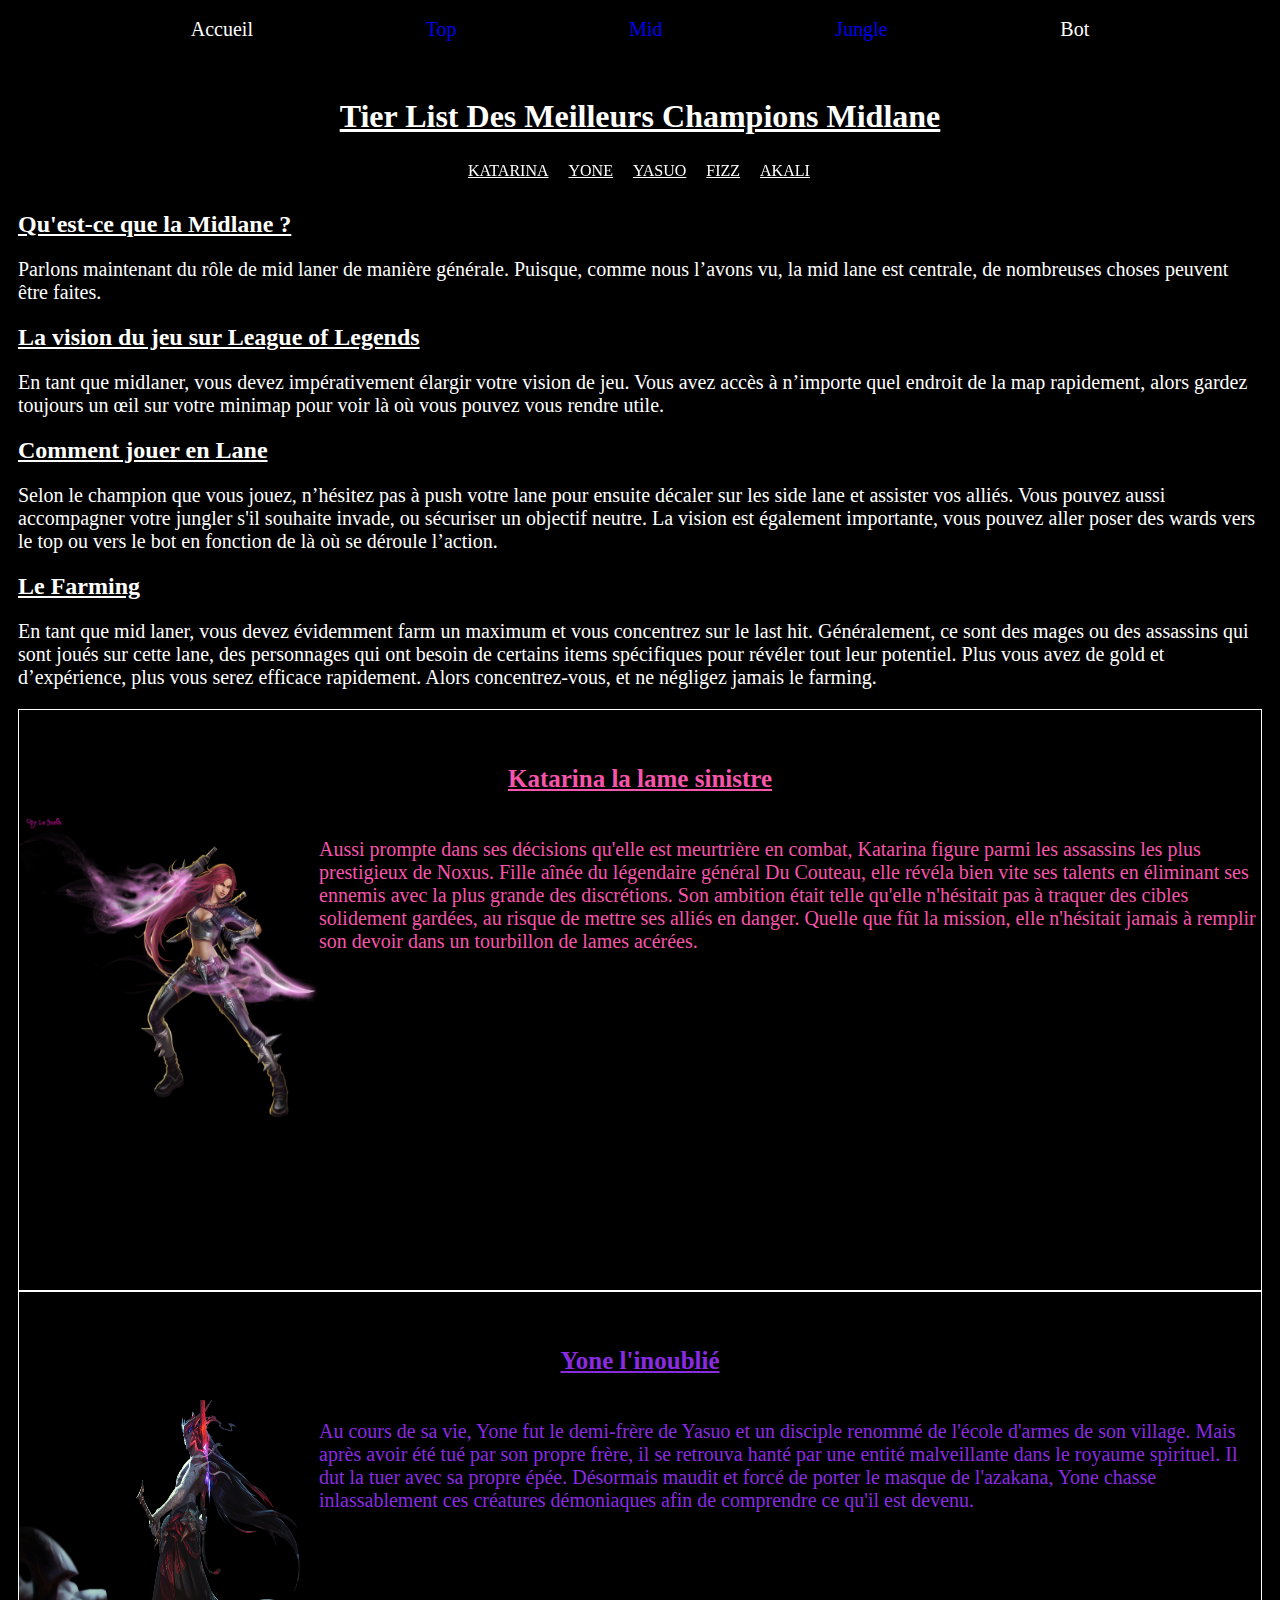
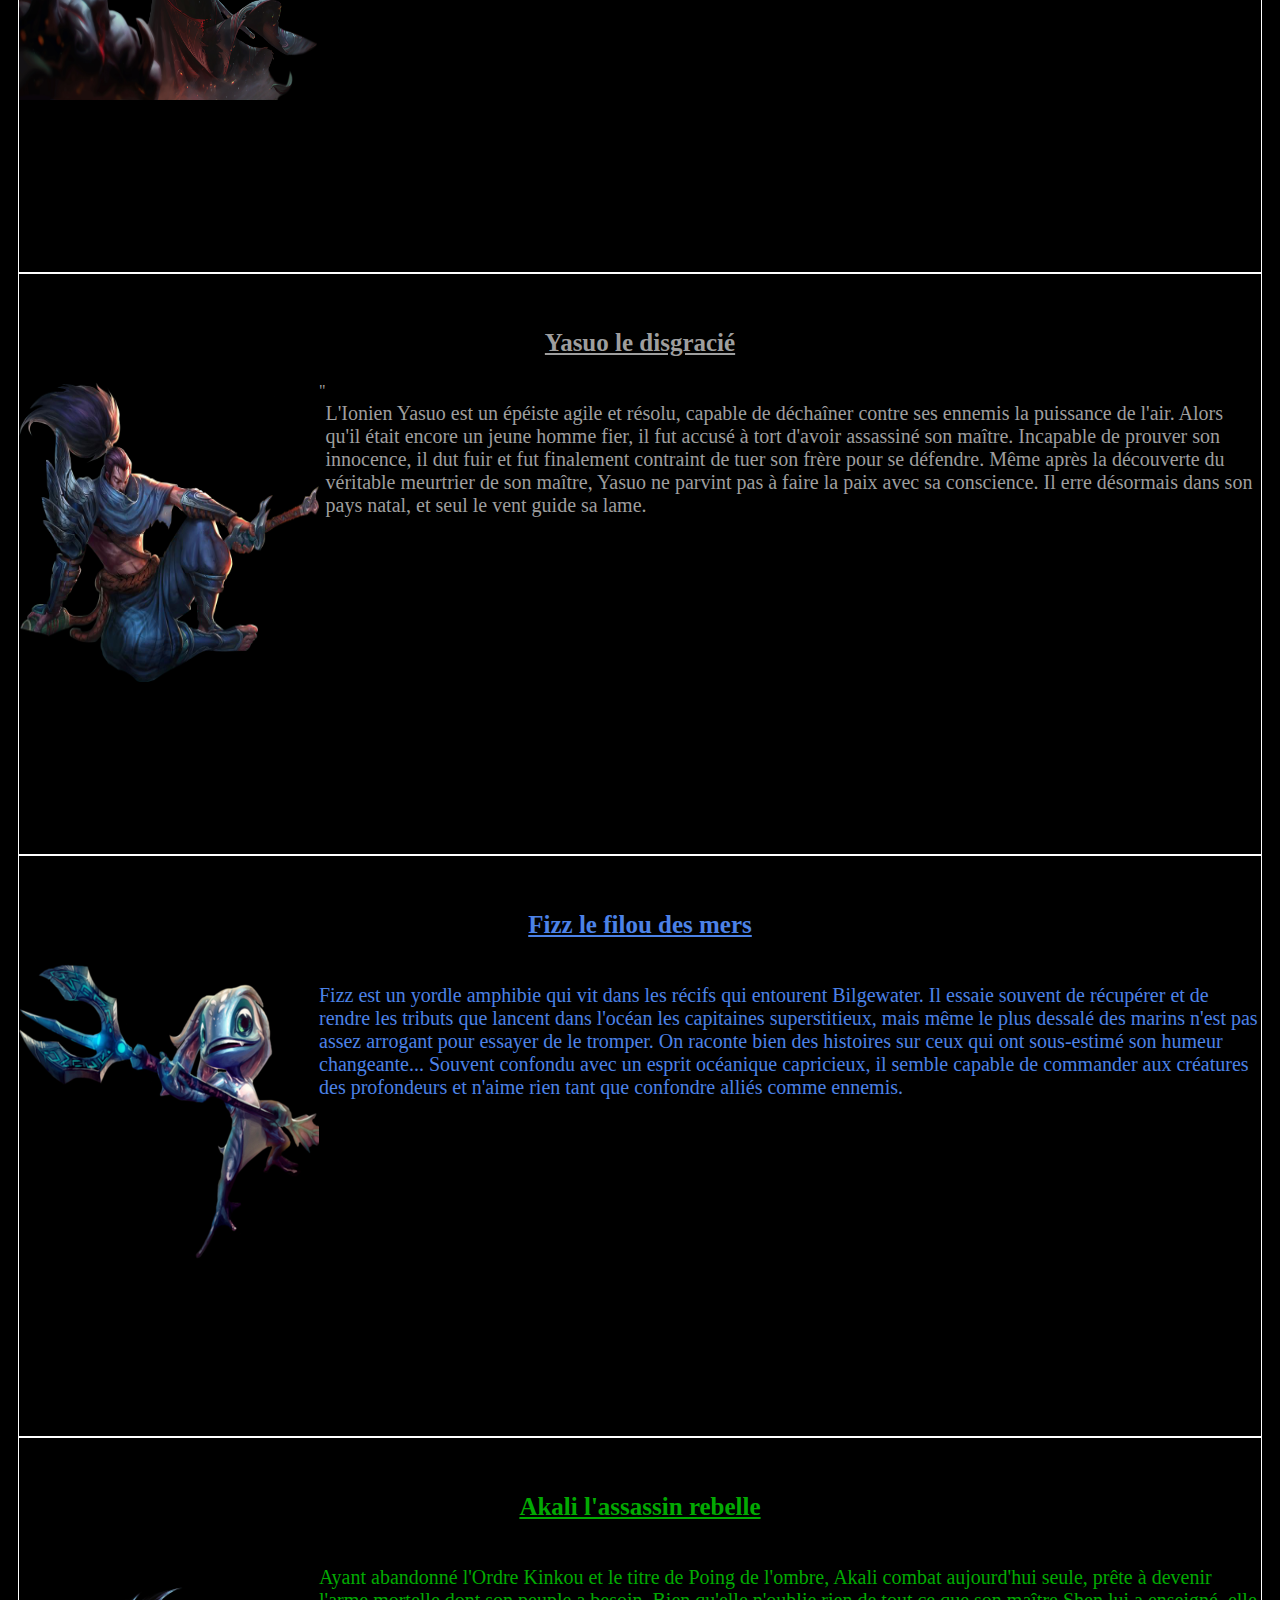
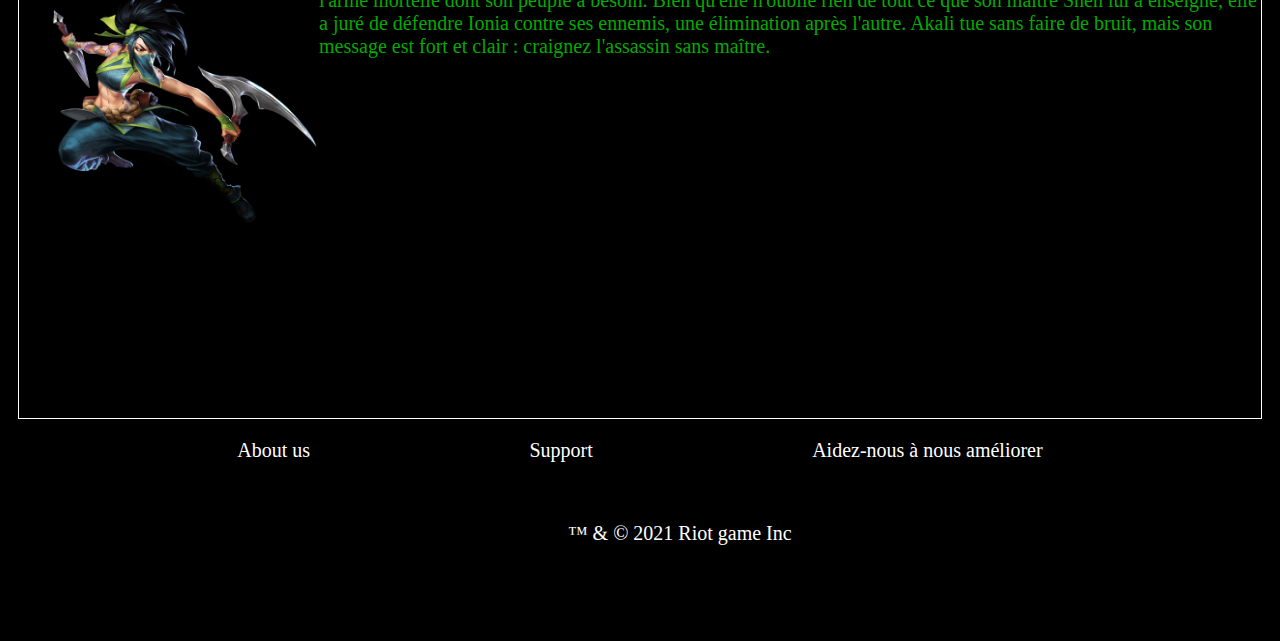
<file: index.html>
<!DOCTYPE html>
<html lang="fr">
  <head>
    <meta charset="UTF-8" />
    <meta name="viewport" content="width=device-width, initial-scale=1.0" />
    <title>Tier list des meilleurs champions à jouer dans la Midlane</title>
    <link rel="stylesheet" type="text/css" href="style.css" media="all" />
  </head>
  <body>
    <nav class="navigateur">
      <p class="onglet">Accueil</p>
      <p class="onglet"><a href="Top.html" >Top</a></p>
      <p class="onglet"><a href="index.html" >Mid</a></p>
      <p class="onglet"><a href="jungle.html" >Jungle</a></p>
      <p class="onglet">Bot</p>
    </nav>
    <div class="general">
      <div>
        <h1>Tier List des meilleurs champions Midlane</h1>
      </div>

</div>

<div class="nav">
    <ul>
        <li><a href="#katarina">KATARINA</a></li>
        <li><a href="#yone">YONE</a></li>
        <li><a href="#yasuo">YASUO</a></li>
        <li><a href="#fizz">FIZZ</a></li>
        <li><a href="#akali">AKALI</a></li>
    </ul>
</div>
</div>
</div>
      <div class="intro">
        <h2>Qu'est-ce que la Midlane ?</h2>

        <p>
          Parlons maintenant du rôle de mid laner de manière générale. Puisque,
          comme nous l’avons vu, la mid lane est centrale, de nombreuses choses
          peuvent être faites.
        </p>

        <h2>La vision du jeu sur League of Legends</h2>

        <p>
          En tant que midlaner, vous devez impérativement élargir votre vision
          de jeu. Vous avez accès à n’importe quel endroit de la map rapidement,
          alors gardez toujours un œil sur votre minimap pour voir là où vous
          pouvez vous rendre utile.
        </p>

        <h2>Comment jouer en Lane</h2>

        <p>
          Selon le champion que vous jouez, n’hésitez pas à push votre lane pour
          ensuite décaler sur les side lane et assister vos alliés. Vous pouvez
          aussi accompagner votre jungler s'il souhaite invade, ou sécuriser un
          objectif neutre. La vision est également importante, vous pouvez aller
          poser des wards vers le top ou vers le bot en fonction de là où se
          déroule l’action.
        </p>

        <h2>Le Farming</h2>

        <p>
          En tant que mid laner, vous devez évidemment farm un maximum et vous
          concentrez sur le last hit. Généralement, ce sont des mages ou des
          assassins qui sont joués sur cette lane, des personnages qui ont
          besoin de certains items spécifiques pour révéler tout leur potentiel.
          Plus vous avez de gold et d’expérience, plus vous serez efficace
          rapidement. Alors concentrez-vous, et ne négligez jamais le farming.
        </p>
        
      </div>
        <div id="katarina" class="perso" >
          <div class="colorkat">
            <h3 >Katarina la lame sinistre</h3>
            <div class="persodescription">
              <img src="katarina.png" alt="photo de katarina" />
              <p>
                Aussi prompte dans ses décisions qu'elle est meurtrière en
                combat, Katarina figure parmi les assassins les plus prestigieux
                de Noxus. Fille aînée du légendaire général Du Couteau, elle
                révéla bien vite ses talents en éliminant ses ennemis avec la
                plus grande des discrétions. Son ambition était telle qu'elle
                n'hésitait pas à traquer des cibles solidement gardées, au
                risque de mettre ses alliés en danger. Quelle que fût la
                mission, elle n'hésitait jamais à remplir son devoir dans un
                tourbillon de lames acérées.
              </p>
            </div>
          </div>
        </div>
      

      <div class="perso" id="yone">
        <div class="coloryone">
          <h3>Yone l'inoublié</h3>
          <div class="persodescription">
            <img src="yone.png" alt="photo de yone" />
            <p>
              Au cours de sa vie, Yone fut le demi-frère de Yasuo et un disciple
              renommé de l'école d'armes de son village. Mais après avoir été
              tué par son propre frère, il se retrouva hanté par une entité
              malveillante dans le royaume spirituel. Il dut la tuer avec sa
              propre épée. Désormais maudit et forcé de porter le masque de
              l'azakana, Yone chasse inlassablement ces créatures démoniaques
              afin de comprendre ce qu'il est devenu.
            </p>
          </div>
        </div>
      </div>

      <div class="perso" id="yasuo">
        <div class="coloryas">
          <h3>Yasuo le disgracié</h3>
          <div class="persodescription">
            <img src="yasuo.png" alt="photo de yasuo" />"
            <p>
              L'Ionien Yasuo est un épéiste agile et résolu, capable de
              déchaîner contre ses ennemis la puissance de l'air. Alors qu'il
              était encore un jeune homme fier, il fut accusé à tort d'avoir
              assassiné son maître. Incapable de prouver son innocence, il dut
              fuir et fut finalement contraint de tuer son frère pour se
              défendre. Même après la découverte du véritable meurtrier de son
              maître, Yasuo ne parvint pas à faire la paix avec sa conscience.
              Il erre désormais dans son pays natal, et seul le vent guide sa
              lame.
            </p>
          </div>
        </div>
      </div>

      <div class="perso" id="fizz">
        <div class="fizz">
          <h3>Fizz le filou des mers</h3>
          <div class="persodescription">
            <img src="fizz.png" alt="photo de Fizz" />

            <p>
              Fizz est un yordle amphibie qui vit dans les récifs qui entourent
              Bilgewater. Il essaie souvent de récupérer et de rendre les
              tributs que lancent dans l'océan les capitaines superstitieux,
              mais même le plus dessalé des marins n'est pas assez arrogant pour
              essayer de le tromper. On raconte bien des histoires sur ceux qui
              ont sous-estimé son humeur changeante... Souvent confondu avec un
              esprit océanique capricieux, il semble capable de commander aux
              créatures des profondeurs et n'aime rien tant que confondre alliés
              comme ennemis.
            </p>
          </div>
        </div>
      </div>

      <div class="perso" id="akali">
        <div class="colorakali">
          <h3>Akali l'assassin rebelle</h3>
          <div class="akali">
            <div class="persodescription">
              <div class="resize">
                <img src="akali.png" alt="photo de akali" />
              </div>
            </div>
            <p>
              Ayant abandonné l'Ordre Kinkou et le titre de Poing de l'ombre,
              Akali combat aujourd'hui seule, prête à devenir l'arme mortelle
              dont son peuple a besoin. Bien qu'elle n'oublie rien de tout ce
              que son maître Shen lui a enseigné, elle a juré de défendre Ionia
              contre ses ennemis, une élimination après l'autre. Akali tue sans
              faire de bruit, mais son message est fort et clair : craignez
              l'assassin sans maître.
            </p>
          </div>
        </div>
      </div>
    </div>
    <footer>

      <div class="footi">
        <p class="foot">About us </p>
        <p class="foot">Support </p>
        <p class="foot">Aidez-nous à nous améliorer</p>
        
      </div>
      <div class="riot">
        
        <p>™ & © 2021 Riot game Inc</p>
      </div>
      
      
    </footer>
  </body>
</html>
</file>
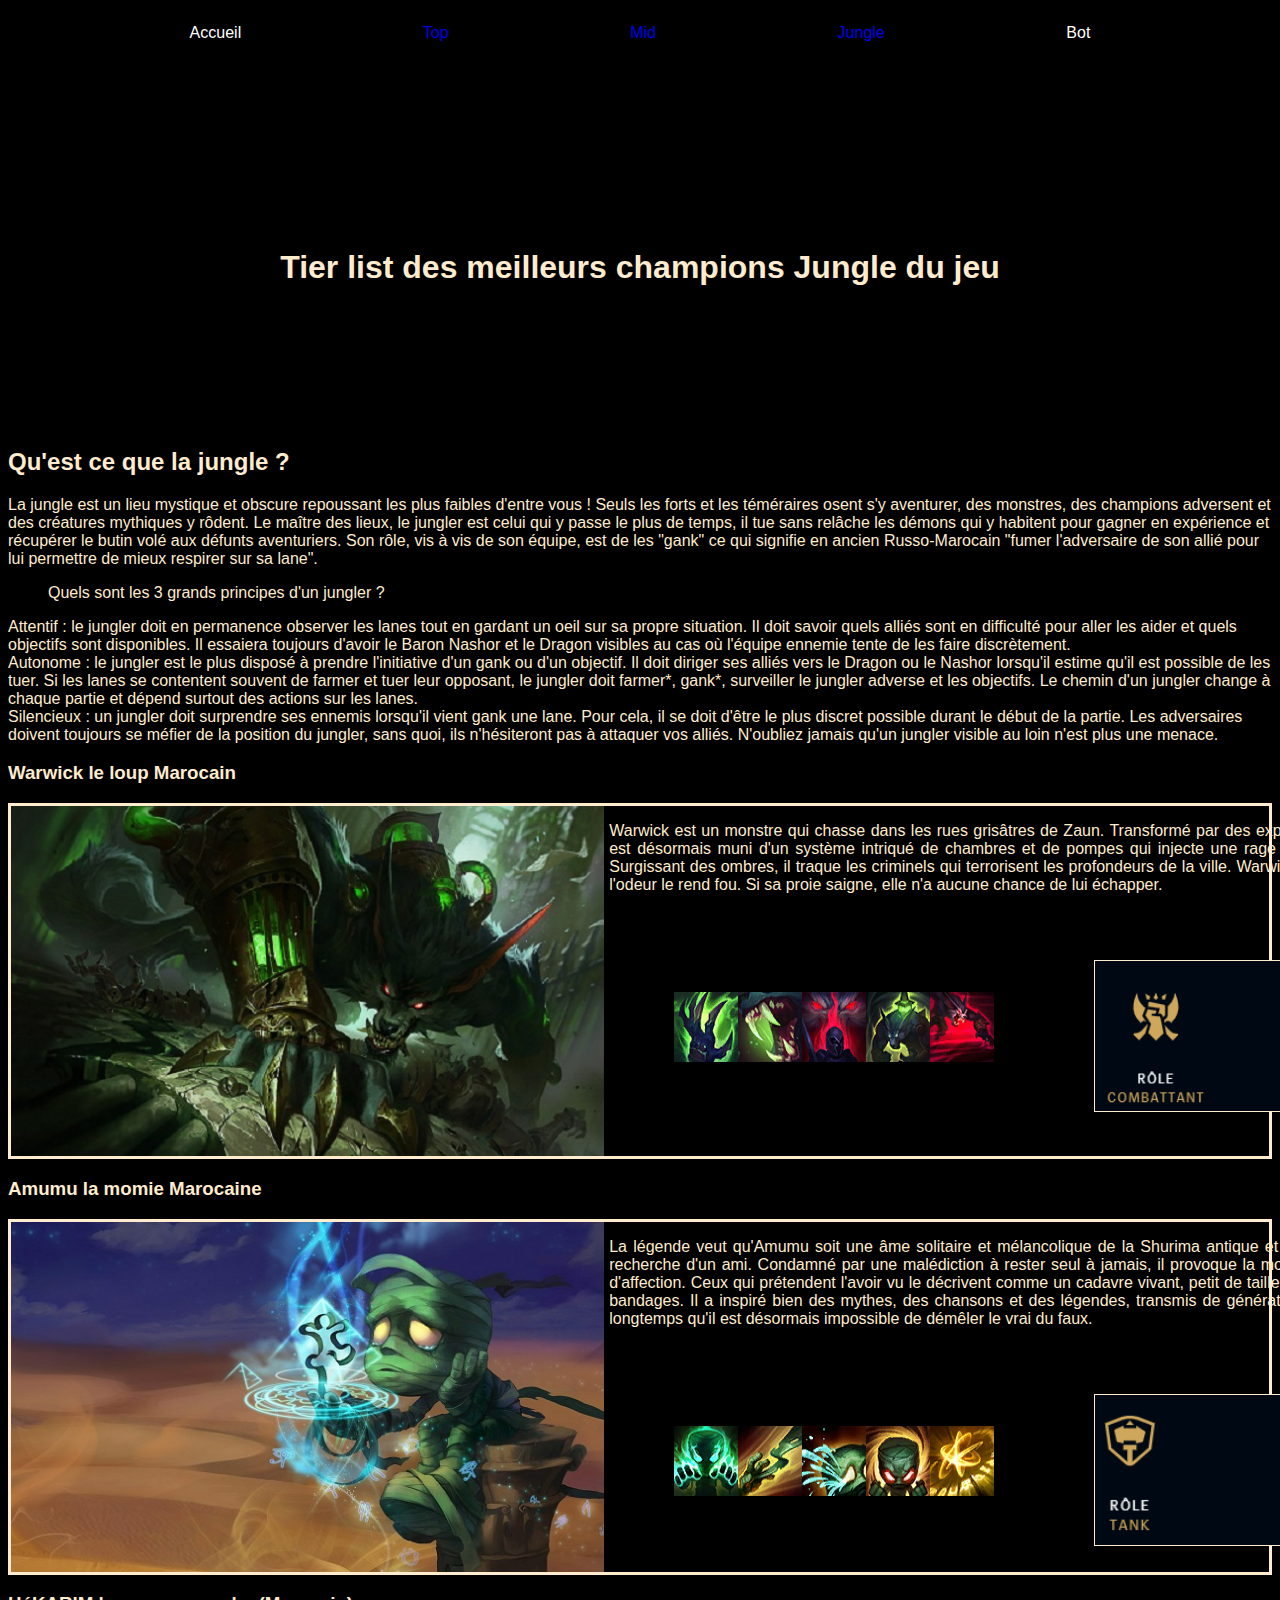
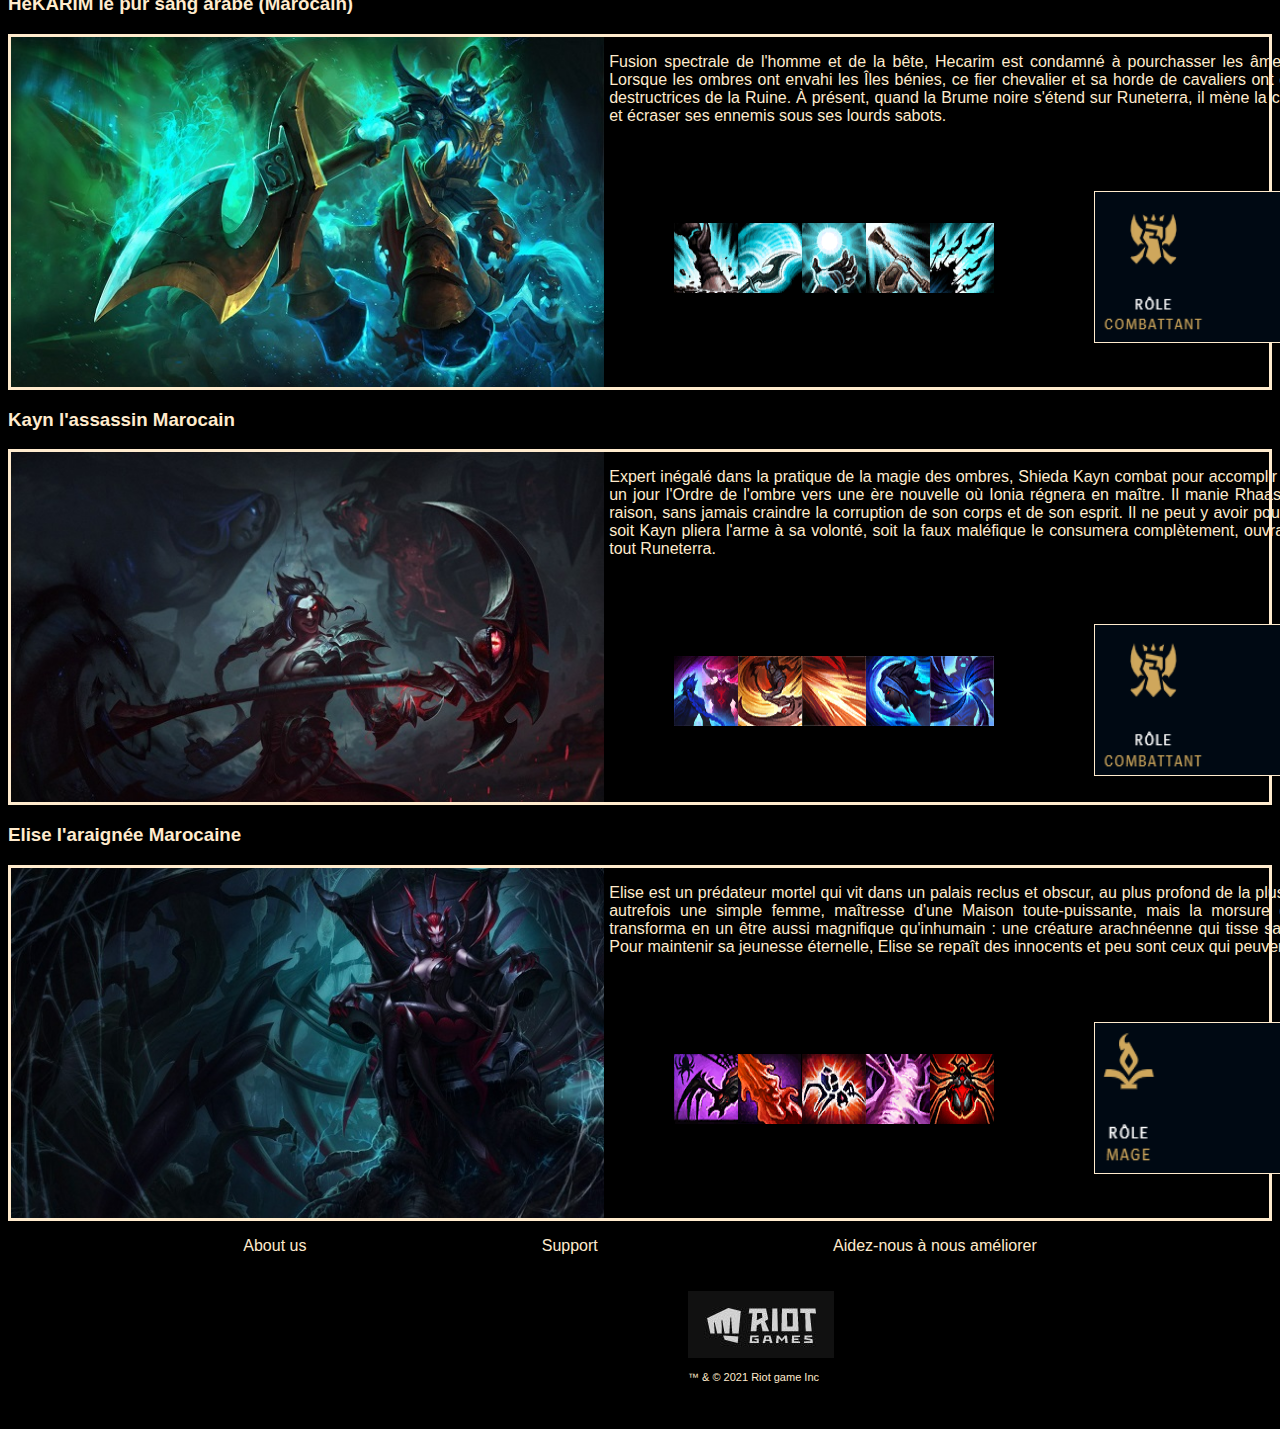
<file: jungle.html>
<!DOCTYPE html>
<html lang="fr">

<head>
        <meta charset="UTF-8">
        <meta name="viewport" content="width=device-width, initial-scale=1.0">
        <title>Tier list des meilleurs champions à jouer dans la Jungle</title>
        <link rel="stylesheet" type="text/css" href="projet.css" media="all" />
        
</head>

<body>
        <nav class="navigateur">
                <p class="onglet">Accueil</p>
                <p class="onglet"><a href="Top.html" >Top</a></p>
                <p class="onglet"><a href="index.html" >Mid</a></p>
                <p class="onglet"><a href="jungle.html" >Jungle</a></p>
                <p class="onglet">Bot</p>
              </nav> 

        <div class="fond">
                <div id="Jungle">
                        <div class="titre">
                                <h1>Tier list des meilleurs champions Jungle du jeu</h1>
                        </div>
                <div  class="salut"></div>
                        </div>
                </div>
                <div class="Présentation">
                        <h2>Qu'est ce que la jungle ?  </h2>
                        <p>La jungle est un lieu mystique et obscure repoussant les plus faibles d'entre vous ! Seuls les
                                forts et les téméraires osent s'y aventurer, des monstres, des champions adversent et
                                des créatures mythiques y rôdent. Le maître des lieux, le jungler est celui qui y passe
                                le plus de temps, il tue sans relâche les démons qui y habitent pour gagner en
                                expérience et récupérer le butin volé aux défunts aventuriers. Son rôle, vis à vis de
                                son équipe, est de les "gank" ce qui signifie en ancien Russo-Marocain "fumer
                                l'adversaire de son allié pour lui permettre de mieux respirer sur sa lane".</p>
                        <ul>Quels sont les 3 grands principes d'un jungler ?</ul>
                        <li>Attentif : le jungler doit en permanence observer les lanes tout en gardant un oeil sur sa
                                propre situation. Il doit savoir quels alliés sont en difficulté pour aller les aider et
                                quels objectifs sont disponibles. Il essaiera toujours d'avoir le Baron Nashor et le
                                Dragon visibles au cas où l'équipe ennemie tente de les faire discrètement.</li>
                        <li>Autonome : le jungler est le plus disposé à prendre l'initiative d'un gank ou d'un objectif.
                                Il doit diriger ses alliés vers le Dragon ou le Nashor lorsqu'il estime qu'il est
                                possible de les tuer. Si les lanes se contentent souvent de farmer et tuer leur
                                opposant, le jungler doit farmer*, gank*, surveiller le jungler adverse et les
                                objectifs. Le chemin d'un jungler change à chaque partie et dépend surtout des actions
                                sur les lanes.</li>
                        <li>Silencieux : un jungler doit surprendre ses ennemis lorsqu'il vient gank une lane. Pour
                                cela, il se doit d'être le plus discret possible durant le début de la partie. Les
                                adversaires doivent toujours se méfier de la position du jungler, sans quoi, ils
                                n'hésiteront pas à attaquer vos alliés. N'oubliez jamais qu'un jungler visible au loin
                                n'est plus une menace.</li>
                </div>
                        <h3>Warwick le loup Marocain</h3>
                <div class="champ">
                        <img class="size-images2" src="images/Warwick_0.jpg">
                        <div class="champtexte">
                                <p class="text">Warwick est un monstre qui chasse dans les rues grisâtres de Zaun. Transformé par des
                                        expériences horribles, son corps est désormais muni d'un système intriqué de chambres et
                                        de pompes qui injecte une rage alchimique dans ses veines. Surgissant des ombres, il
                                        traque les criminels qui terrorisent les profondeurs de la ville. Warwick est attiré par
                                        le sang, dont l'odeur le rend fou. Si sa proie saigne, elle n'a aucune chance de lui
                                        échapper.</p>
                                <img class="size-images" src="images/warwick.png">
                                        <div class="spell">
                                                <img src="images/warwickP.png">
                                                <img src="images/warwickA.png">
                                                <img src="images/warwickW.png">
                                                <img src="images/warwickE.png">
                                                <img src="images/warwickR.png">
                                        </div>
                        </div>
                </div>
                        <h3>Amumu la momie Marocaine</h3>
                <div class="champ">
                        <img class="size-images2" src="images/Amumu_0.jpg">
                        <div class="champtexte">
                        <p class="text">La légende veut qu'Amumu soit une âme solitaire et mélancolique de la Shurima antique et
                                qu'il parcoure le monde à la recherche d'un ami. Condamné par une malédiction à rester
                                seul à jamais, il provoque la mort et la ruine à chaque geste d'affection. Ceux qui
                                prétendent l'avoir vu le décrivent comme un cadavre vivant, petit de taille, enveloppé
                                dans d'effrayants bandages. Il a inspiré bien des mythes, des chansons et des légendes,
                                transmis de génération en génération pendant si longtemps qu'il est désormais impossible
                                de démêler le vrai du faux.</p>
                        <img class="size-images" src="images/amumu.PNG">
                        <div class="spell">
                                <img src="images/amumuP.png">
                                <img src="images/amumuA.png">
                                <img src="images/amumuW.png">
                                <img src="images/amumuE.png">
                                <img src="images/amumuR.png">
                        </div>
                        </div>
                </div>

                        <h3>HéKARIM le pur sang arabe (Marocain)</h3>
                <div class="champ">
                        <img class="size-images2" src ="images/hecarim2.jpg">
                        <div class="champtexte">
                        <p class="text">Fusion spectrale de l'homme et de la bête, Hecarim est condamné à pourchasser les âmes des
                                vivants pour l'éternité. Lorsque les ombres ont envahi les Îles bénies, ce fier
                                chevalier et sa horde de cavaliers ont été anéantis par les énergies destructrices de la
                                Ruine. À présent, quand la Brume noire s'étend sur Runeterra, il mène la charge et se
                                plaît à massacrer et écraser ses ennemis sous ses lourds sabots.</p>
                        <img class="size-images" src="images/hécarim.PNG">
                        <div class="spell">
                                <img src="images/hecarimP.png">
                                <img src="images/hecarimA.png">
                                <img src="images/hecarimW.png">
                                <img src="images/hecarimE.png">
                                <img src="images/hecarimR.png">
                        </div>
                        </div>
                </div>

                        <h3>Kayn l'assassin Marocain</h3>
                <div class="champ">
                        <img class="size-images2" src="images/Kayn_0.jpg">
                        <div class="champtexte">
                        <p class="text">Expert inégalé dans la pratique de la magie des ombres, Shieda Kayn combat pour accomplir sa
                                véritable destinée : mener un jour l'Ordre de l'ombre vers une ère nouvelle où Ionia
                                régnera en maître. Il manie Rhaast, une arme darkin douée de raison, sans jamais
                                craindre la corruption de son corps et de son esprit. Il ne peut y avoir pour lui que
                                deux fins possibles : soit Kayn pliera l'arme à sa volonté, soit la faux maléfique le
                                consumera complètement, ouvrant la voie à la destruction de tout Runeterra.</p>
                        <img class="size-images" src="images/kayn.PNG">
                        <div class="spell">
                                <img src="images/kaynP.png">
                                <img src="images/kaynA.png">
                                <img src="images/kaynW.png">
                                <img src="images/kaynE.png">
                                <img src="images/kaynR.png">
                        </div>
                        </div>
                </div>

                        <h3>Elise l'araignée Marocaine</h3>
                <div class="champ">
                        <img class="size-images2" src="images/Elise_0.jpg">
                        <div class="champtexte">
                        <p class="text">Elise est un prédateur mortel qui vit dans un palais reclus et obscur, au plus profond de la
                                plus vieille ville de Noxus. C'était autrefois une simple femme, maîtresse d'une Maison
                                toute-puissante, mais la morsure d'un maléfique demi-dieu la transforma en un être aussi
                                magnifique qu'inhumain : une créature arachnéenne qui tisse sa toile pour piéger ses
                                proies. Pour maintenir sa jeunesse éternelle, Elise se repaît des innocents et peu sont
                                ceux qui peuvent résister à sa séduction.</p>
                        <img class="size-images" src="images/elise.PNG">
                        <div class="spell">
                                <img src="images/eliseP.png">
                                <img src="images/eliseA.png">
                                <img src="images/eliseW.png">
                                <img src="images/eliseE.png">
                                <img src="images/eliseR.png">
                        </div>
                        </div>
                </div>
                <footer>

                        <div class="footi">
                          <p class="foot">About us </p>
                          <p class="foot">Support </p>
                          <p class="foot">Aidez-nous à nous améliorer</p>
                          
                        </div>
                        <div class="riot">
                          <img src="image/riot_game.jpg" />
                          <p>™ & © 2021 Riot game Inc</p>
                        </div>
                        
                        
                      </footer>
        </div>
</body>

</html>
</file>
<file: style.css>
html {
  font-family: "Times New Roman", Times, serif;
  background-color: black;
  scroll-behavior: smooth;
  offset-anchor: 5cm;
}

body {
  margin-right: -2px;
  margin-left: -2px;
  margin-top: -2px;
  margin-bottom: -2px;
  color: white;
  padding: 0 20px 20px 20px;
  background-image: url("https://wallpapercave.com/wp/wp3356749.jpg");
}

img {
  width: 300px;
  height: 300px;
}

p {
  font-size: 20px;
}

h1 {
  text-transform: capitalize;
  color: rgb(255, 255, 255);
  text-align: center;
  margin: 0;
  text-decoration: underline;
}

h2 {
  text-decoration: underline;
}

h3 {
  font-family: Georgia, "Times New Roman", Times, serif;
  font-size: 25px;

  text-align: center;
  text-decoration: underline;
}

.persodescription {
  display: flex;
}

.perso {
  height: 550px;
  border-width: 1px;
  border-style: solid;
  border-color: white;
  padding-top: 30px;
}

.resize {
  width: 300px;
  height: 300px;
}

.fizz {
  color: rgb(76, 130, 231);
}
.akali {
  display: flex;
  flex-direction: row;
}
.colorakali {
  color: rgb(2, 170, 2);
}
.coloryas {
  color: rgb(158, 158, 158);
}
.colorkat {
  color: rgb(247, 84, 171);
}

.coloryone {
  color: blueviolet;
}

.nav {
  background: #0000009a;
  height: 40px;
  margin-bottom: 20px;
  padding-left: 400px;
  position: sticky;
  top: 0;
}

.nav ul li {
  float: left;
  list-style: none;
  
}
.nav ul li a {
  line-height: 40px;
  display: block;
  padding: 0 10px;
  color: white;
}

.footi {
  display: flex;
  justify-content:space-evenly;
  
  
 
}

.navigateur {
  display: flex;
  background-color: black;
  height: 100px;
  justify-content: space-evenly;
  color:white
 
  
}
.navigateur a {
  text-decoration: none;
}

.navigateur a:visited
{
  color:white;
}

.navigateur a:hover
{
  color:blue;
}


.onglet:hover{
  color:blue;
  text-decoration: underline;
  cursor: pointer;
}

.foot:hover {
  color:blue;
  text-decoration: underline;
  cursor: pointer;
}

footer {
  display: flex;
  flex-direction: column;
  background-color: black;
  height: 200px;
  width: auto;

}

.riot {
  
  padding-top: 20px;
  padding-left: 550px;
  font-size: 11px;
}
</file>
<file: projet.css>
body {
    background-color: black;
    color: #ffebcd;
    font-family: Arial, Helvetica, sans-serif;
}
.titre{
    text-align: center;
    padding-top: 8rem;
}

.fond{
    background-size: cover;
    background-image: url("https://i.pinimg.com/originals/24/04/40/2404402f37d4be7c7bb6626ce77fe278.jpg");
    margin: -8px;
}

.salut {
    padding-top: 8rem;
}

.champ {
    display: flex;
    border: blanchedalmond solid 3px;
}

.size-images {
    width: 400px ;
    height: 150px;
    border: #ffebcd solid 1px;
    margin-left: 490px;
    margin-top: 50px;
}

.size-images2 {
        width:600px;
        height: 350px;
}

.text {
    padding-left: 5px;
    text-align: justify;
    width: 880px;
}

.champtexte {
    display: flex;
    flex-direction: column;
}

.spell {
    width: 80px;
    height: 70px;
    flex-direction: row;
    display: flex;
    padding-right: 400px;
margin-left: 70px;
margin-top: -120px;
}

.footi {
    display: flex;
    justify-content:space-evenly;
    
    
   
}

.navigateur {
    display: flex;
    background-color: black;
    height: 100px;
    justify-content: space-evenly;
    color:white
   
    
}
.navigateur a {
    text-decoration: none;
}

.navigateur a:visited
{
    color:white;
}

.navigateur a:hover
{
    color:blue;
}


.onglet:hover{
    color:blue;
    text-decoration: underline;
    cursor: pointer;
}

.foot:hover {
    color:blue;
    text-decoration: underline;
    cursor: pointer;
}

footer {
    display: flex;
    flex-direction: column;
    background-color: black;
    height: 200px;
    width: auto;

}

.riot {
    
    padding-top: 20px;
    padding-left: 680px;
    font-size: 11px;
}
</file>
